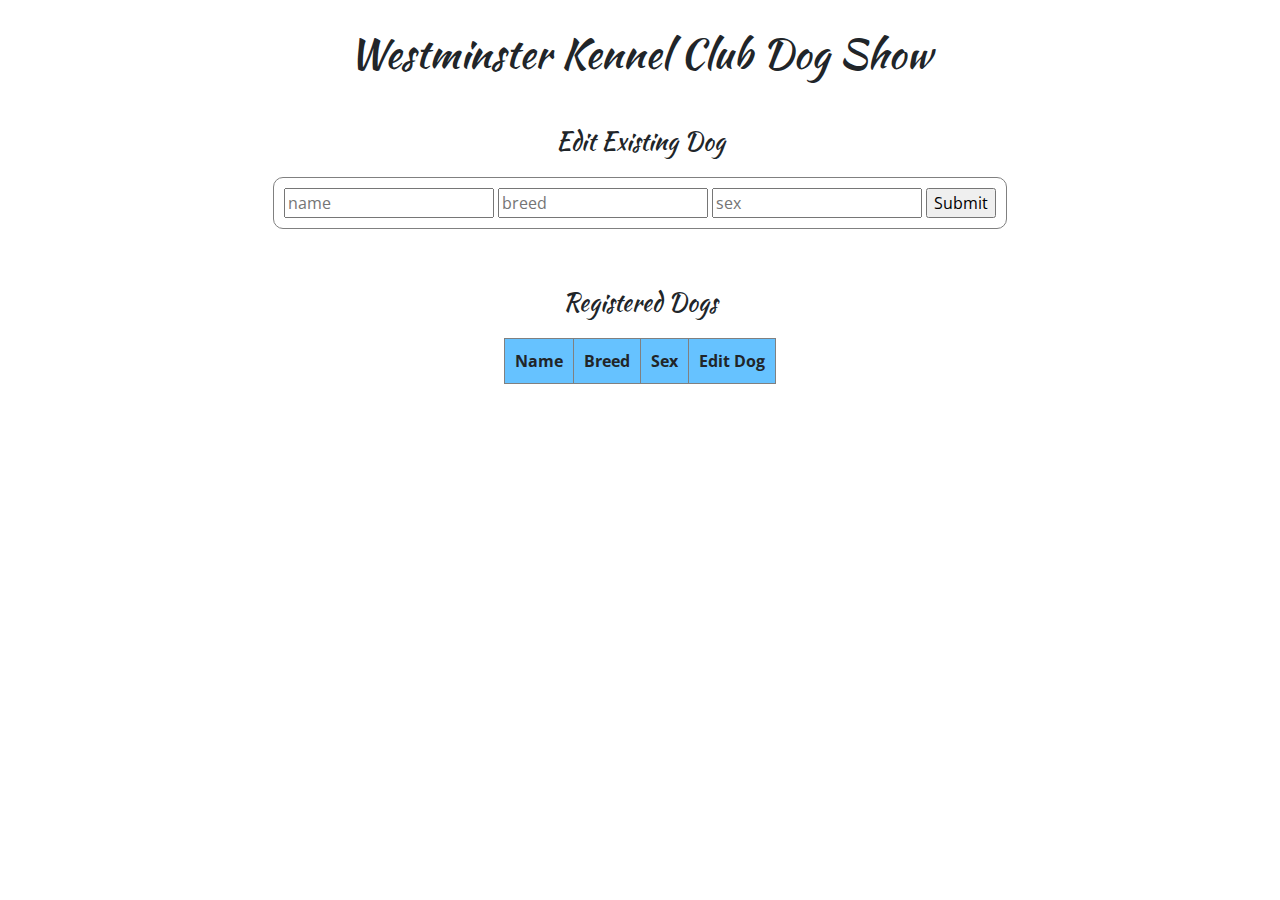
<file: index.html>
<!DOCTYPE html>
<html lang="en" dir="ltr">
  <head>
    <meta charset="utf-8">
    <title>WKC Dog Show</title>
    <link rel="stylesheet" href="https://maxcdn.bootstrapcdn.com/bootstrap/4.0.0/css/bootstrap.min.css" integrity="sha384-Gn5384xqQ1aoWXA+058RXPxPg6fy4IWvTNh0E263XmFcJlSAwiGgFAW/dAiS6JXm" crossorigin="anonymous">
    <script src="./src/index.js"></script>
    <link rel="stylesheet" href="./assets/style.css">
    <link href="https://fonts.googleapis.com/css?family=Kaushan+Script|Open+Sans" rel="stylesheet">
  </head>
  <body>
    <div class='main flex'>
      <h1 class='padding margin'>Westminster Kennel Club Dog Show</h1>

      <div class="margin flex">
        <h4 class='center'>Edit Existing Dog</h4>
        <form id='dog-form' class="padding margin border-round border-grey">
          <input type="name" name="name" placeholder="name" value="">
          <input type="breed" name="breed" placeholder="breed" value="">
          <input type="sex" name="sex" placeholder="sex" value="">
          <input type="submit"value="Submit">
        </form>
      </div>

      <div class="margin flex">
        <h4 class='center'>Registered Dogs</h4>
        <table class='margin' border="1">
          <thead class='blue'>
            <tr class='padding'>
              <th class='padding center'>Name</th>
              <th class='padding center'>Breed</th>
              <th class='padding center'>Sex</th>
              <th class='padding center'>Edit Dog</th>
            </tr>
          </thead>
          <tbody id="table-body">
          </tbody>
        </table>
      </div>
    </div>
  </body>
</html>
</file>
<file: assets/style.css>
.main {
  height: 100vh;
  font-family: 'Open Sans', sans-serif;
}

.flex {
  display: flex;
  flex-direction: column;
  align-items: center;
}

h1, h2, h3, h4 {
  font-family: 'Kaushan Script', cursive;
  margin-bottom: 0px;
}

th {
  font-weight: bold;
}

.center {
  text-align: center;
}

.padding {
  padding: 10px;
}

.margin {
  margin: 20px;
}

.blue {
  background-color: #66c2ff;
}

.yellow {
  background-color: #FFD700;
}

.border-round {
  border-radius: 10px;
}

.border-grey {
  border-style: solid;
  border-width: 1px;
  border-color: grey;
}

.just-updated {
  color: limegreen;
  font-weight: bold;
}
</file>
